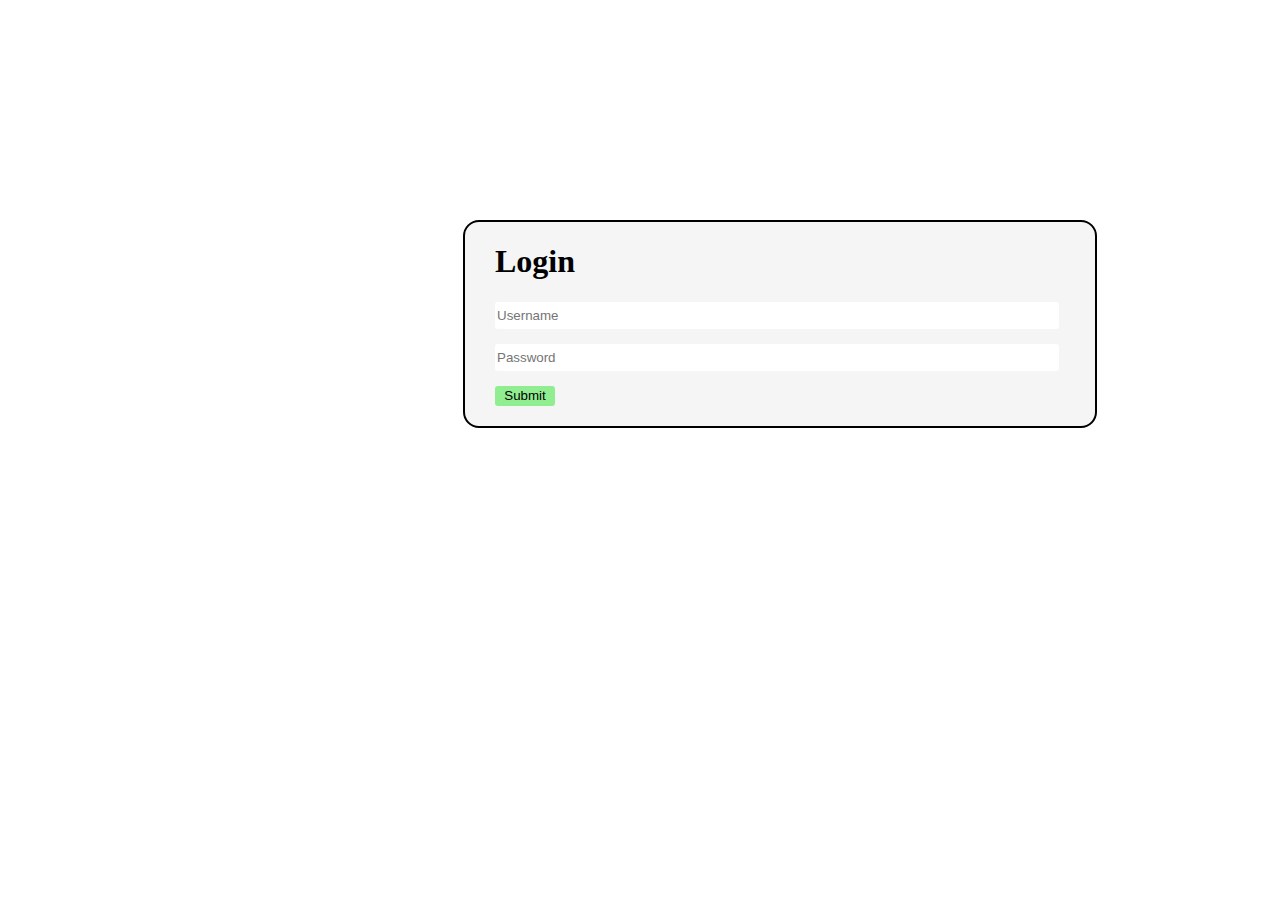
<file: index.html>
<!DOCTYPE html>
<html lang="en">

<head>
    <meta charset="UTF-8">
    <meta name="viewport" content="width=device-width, initial-scale=1.0">
    <title>Document</title>
    <link rel="stylesheet" href="style.css">
</head>

<body>
    <div class="container_1">
        <form onsubmit="return validateForm()">
            <h1>Login</h1>
            <input type="text" placeholder="Username" id="user" required><br>
            <input type="password" placeholder="Password" id="pass" required><br>
            <button type="submit" class="submit">Submit</button>
        </form>
        <p id="error-message" style="color:red;"></p>
    </div>
    </form>
</body>

</html>
</file>
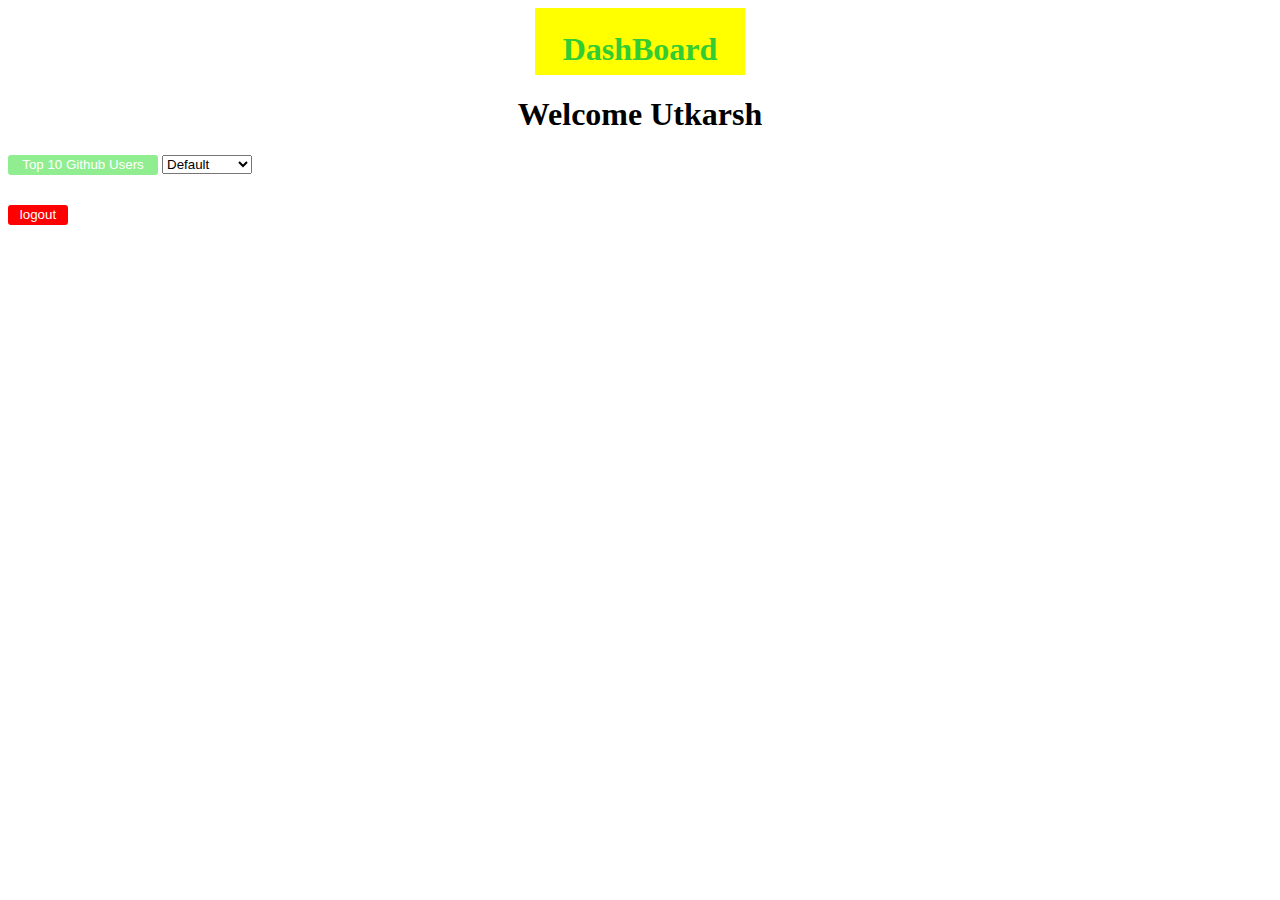
<file: top.html>
<!DOCTYPE html>
<html lang="en">
<head>
    <meta charset="UTF-8">
    <meta name="viewport" content="width=device-width, initial-scale=1.0">
    <title>Document</title>
    <link rel="stylesheet" href="top.css">
</head>
<body>
    <center><div class="Main"><h1>DashBoard</h1></div></center>
    <h1 class="name"><center>Welcome Utkarsh</center></h1>
    <button onclick="fetchGitHubUsers()" class="button">Top 10 Github Users</button>
    <select name="type" id="sort">
        <option value="Default">Default</option>
        <option value="Alphabetically">Alphabetically</option>
        <option value="Date">Date</option>
        <option value="Number Of Repositories">Number Of Repositories</option>
      </select>
      
    <div id="top"></div>
    <script src="script.js"></script>
    <button type="logout" class="submit">logout</button>

</body>
</html>
</file>
<file: style.css>
.container_1{
    border: black 2px solid ;
    border-radius: 16px;
    width: 600px ;
    display: flex;
    padding-left: 30px;
    padding-bottom: 20px;
    background-color: whitesmoke;
    margin-left: 455px;
    margin-top: 220px;
}
#user,#pass{
    width: 560px;
    border-radius: 3px;
    border: 3px;
    box-shadow: 3px rgb(22, 22, 22);
    margin-bottom: 15px;
    height: 25px;
}
.submit{
    background-color: lightgreen;
    border: none ;
    width: 60px;
    height: 20px;
    border-radius: 3px;
    
}
</file>
<file: top.css>
.Main{
    align-content: center;
    color: limegreen;
    background-color: yellow;
    width: 200px;
    height: 60px;
    padding: 5px;
    padding-top: 2px;
}
.button{
    background-color: lightgreen;
    border: none ;
    color: white;
    width: 150px;
    height: 20px;
    border-radius: 3px;
}
#sort{
    width: 90px;
}
.submit{
    background-color: red;
    color: white;
    border: none ;
    width: 60px;
    height: 20px;
    border-radius: 3px;
    margin-top: 30px;
    
}
</file>
